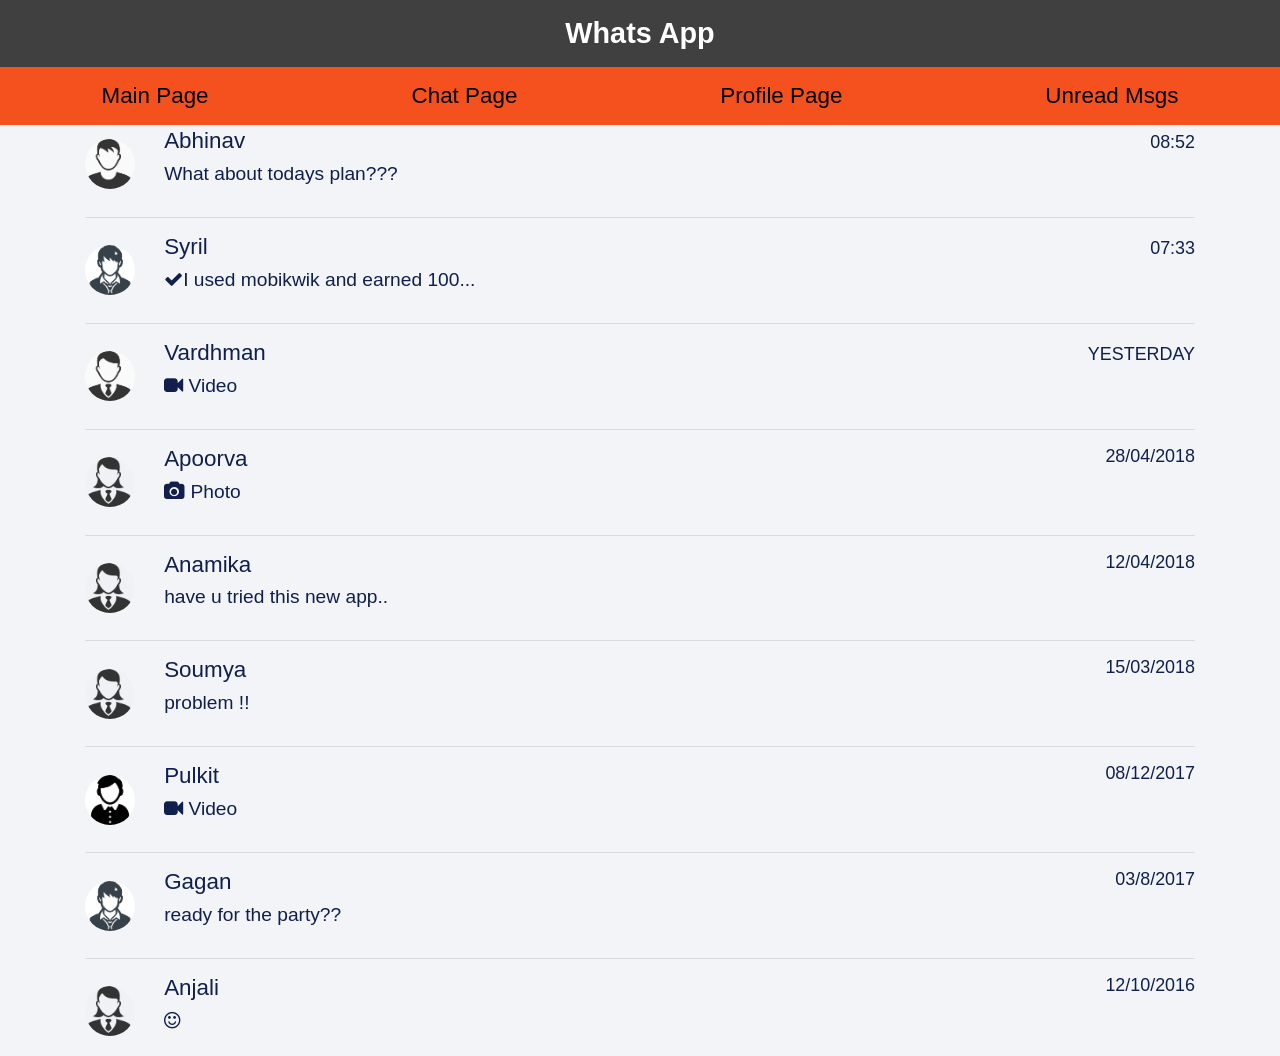
<file: index.html>
<!DOCTYPE html>
<html>
	<head>
		<meta name="viewport" content="width=device-width, initial-scale=1.0, user-scalable=no">
		<link rel="stylesheet" href="https://maxcdn.bootstrapcdn.com/bootstrap/4.1.0/css/bootstrap.min.css">

		<link rel="stylesheet" href="https://cdnjs.cloudflare.com/ajax/libs/font-awesome/4.7.0/css/font-awesome.min.css">
		
		<link rel="stylesheet" href="https://fonts.googleapis.com/icon?family=Material+Icons">

		<link rel="stylesheet" href="style.css">
		<title>
			Whats App
		</title>

		<style>
			html, body{
				font-size:16px;
				height:100%;
				background-color: #F2F4F7;
				line-height: normal;
			}
			
			.body{
				height:80%;
			}
			.nav{
				background-color: #f4511e;

			}
			.type{
				color:#00C9B1;
			}
			.msgs{
				background-color: #f4511e;
			}

			.nav > li > a {
				color: #020205;
			}
			
			ul > li :hover {
				text-decoration: none !important;
				background-color: white;
				color: #020205;
			}
			
			.txt-one{
				color:#111F4D;
			}

			.txt-two{
				background-color:#F2F4F7;
			}
			
			.bg{
				background-image:url("icons/bg2.jpg");
			}
			
			.prfl-one{
				background-color: #fffaf0;
			}

			.prfl-two{
				background-color: #ffcc00; 
			}

		</style>

	</head>

	<body>
		<div class="my-5">
			<div class="d-none d-sm-none d-md-block nav-large fixed-top">
				
				<h1 class="container-fluid head text-white mb-0 p-3" style="text-align:center"><b>Whats App</b></h1>	
				<ul class="py-0 container-fluid nav nav-pills nav-fill d-flex justify-content-center
				 pr-0" role="tablist">
				  <li class="nav-item">
				    <a class="active text-truncate" href="#main" role="tab" data-toggle="tab"><h6 class="text-truncate mb-0 py-3">Main Page</h6></a>
				  </li>
				  <li class="nav-item">
				    <a href="#chat" role="tab" data-toggle="tab"><h5 class="text-truncate mb-0 py-3">Chat Page</h5></a>
				  </li>
				  <li class="nav-item">
				    <a href="#profile" role="tab" data-toggle="tab"><h5 class="text-truncate mb-0 py-3">Profile Page</h5></a>
				  </li>
				  <li class="nav-item">
				  	<a href="#unread" role="tab" data-toggle="tab"><h5 class="text-truncate mb-0 py-3">Unread Msgs</h5></a>
				  </li>
				</ul>
			</div>

			<div class="d-block d-sm-block d-md-none fixed-top">
				<h1 class="container-fluid head text-white mb-0 p-3" style="text-align:center"><b>Whats App</b></h1>
				<ul class="pt-0 container-fluid nav nav-pills nav-fill d-flex justify-content-center 
				 pr-0" role="tablist">
				  <li class="nav-item">
				    <a class="active text-truncate text-white" href="#main" role="tab" data-toggle="tab"><h4 class="text-truncate mb-0 py-3"><i class="fa fa-comment"></i></h4></a>
				  </li>
				  <li class="nav-item">
				    <a class="text-white" href="#chat" role="tab" data-toggle="tab"><h4 class="text-truncate mb-0 py-3"><i class="fa fa-dot-circle-o"></i></h4></a>
				  </li>
				  <li class="nav-item">
				    <a class="text-white" href="#profile" role="tab" data-toggle="tab"><h4 class="text-truncate mb-0 py-3"><i class="fa fa-user"></i></h4></a>
				  </li>
				  <li class="nav-item">
				  	<a class="text-white" href="#unread" role="tab" data-toggle="tab"><h4 class="text-truncate mb-0 py-3"><i class="fa fa-envelope"></i></h4></a>
				  </li>
				</ul>
			</div>

			<div class="tab-content pt-5">
				
				<!-- Main Page -->
				<div role="tabpanel" class="tab-pane active" id="main">
			  		<div class="container txt-one">
						<div class="row mt-3 pt-3">
							<div class="col-lg-10 col-sm-10 col-9">
								<div class="row">
									<div class="col-lg-1 col-md-2 col-sm-2 col-3 d-flex justify-content-center align-items-center">
										<img src="icons/boy1.png" class="rounded-circle" width="50" height="50" alt="">
									</div>
									<div class="col-lg-11 col-md-10 col-sm-10 col-9">
										<h5 class="text-truncate">Abhinav</h5>
										<p class="text-truncate font-weight-light">What about todays plan???</p>
									</div>
								</div>
							</div>
							<div class="col-lg-2 col-sm-2 col-3 d-flex justify-content-end py-1">
								<h5 class="d-flex align-items-start"><small>08:52</small></h5>
							</div>
						</div>
						
						<hr>

						<div class="row">
							<div class="col-lg-10 col-sm-10 col-9">
								<div class="row">
									<div class="col-lg-1 col-md-2 col-sm-2 col-3 d-flex justify-content-center align-items-center">
										<img src="icons/boy2.png" width="50" height="50" alt="" class="rounded-circle">
									</div>
									<div class="col-lg-11 col-md-10 col-sm-10 col-9">
										<h5 class="text-truncate">Syril</h5>
										<p class="text-truncate font-weight-light"><i class="fa fa-check"></i>I used mobikwik and earned 100...</p>
									</div>
								</div>
							</div>
							<div class="col-lg-2 col-sm-2 col-3 d-flex justify-content-end py-1">
								<h5 class="d-flex align-items-start"><small>07:33</small></h5>
							</div>
						</div>

						<hr>
						
						<div class="row">
							<div class="col-lg-10 col-sm-10 col-9">
								<div class="row">
									<div class="col-lg-1 col-md-2 col-sm-2 col-3 d-flex justify-content-center align-items-center">
										<img src="icons/boy3.png" width="50" height="50" alt="" class="rounded-circle">
									</div>
									<div class="col-lg-11 col-md-10 col-sm-10 col-9">
										<h5 class="text-truncate">Vardhman</h5>
										<p class="text-truncate font-weight-light"><i class="fa fa-video-camera"></i> Video</p>
									</div>
								</div>
							</div>
							<div class="col-lg-2 col-sm-2 col-3 d-flex justify-content-end py-1">
								<h5 class="d-flex align-items-start"><small>YESTERDAY</small></h5>
							</div>
						</div>

						<hr>
						
						<div class="row">
							<div class="col-lg-10 col-sm-10 col-9">
								<div class="row">
									<div class="col-lg-1 col-md-2 col-sm-2 col-3 d-flex justify-content-center align-items-center">
										<img src="icons/girl2.png" width="50" height="50" alt="" class="rounded-circle">
									</div>
									<div class="col-lg-11 col-md-10 col-sm-10 col-9">
										<h5 class="text-truncate">Apoorva</h5>
										<p class="text-truncate font-weight-light"><i class="fa fa-camera"></i> Photo</p>
									</div>
								</div>
							</div>
							<div class="col-lg-2 col-sm-2 col-3">
								<h5 class="d-flex justify-content-end align-items-start"><small>28/04/2018</small></h5>
							</div>
						</div>

						<hr>
						
						<div class="row">
							<div class="col-lg-10 col-sm-10 col-9">
								<div class="row">
									<div class="col-lg-1 col-md-2 col-sm-2 col-3 d-flex justify-content-center align-items-center">
										<img src="icons/girl2.png" width="50" height="50" alt="" class="rounded-circle">
									</div>
									<div class="col-lg-11 col-md-10 col-sm-10 col-9">
										<h5 class="text-truncate">Anamika</h5>
										<p class="text-truncate font-weight-light">have u tried this new app..</p>
									</div>
								</div>
							</div>
							<div class="col-lg-2 col-sm-2 col-3">
								<h5 class="d-flex justify-content-end align-items-start"><small>12/04/2018</small></h5>
							</div>
						</div>

						<hr>
						
						<div class="row">
							<div class="col-lg-10 col-sm-10 col-9">
								<div class="row">
									<div class="col-lg-1 col-md-2 col-sm-2 col-3 d-flex justify-content-center align-items-center">
										<img src="icons/girl2.png" width="50" height="50" alt="" class="rounded-circle">
									</div>
									<div class="col-lg-11 col-md-10 col-sm-10 col-9">
										<h5 class="text-truncate">Soumya</h5>
										<p class="text-truncate font-weight-light">problem !!</p>
									</div>
								</div>
							</div>
							<div class="col-lg-2 col-sm-2 col-3">
								<h5 class="d-flex justify-content-end align-items-start"><small>15/03/2018</small></h5>
							</div>
						</div>

						<hr>
						
						<div class="row">
							<div class="col-lg-10 col-sm-10 col-9">
								<div class="row">
									<div class="col-lg-1 col-md-2 col-sm-2 col-3 d-flex justify-content-center align-items-center">
										<img src="icons/boy4.png" width="50" height="50" alt="" class="rounded-circle">
									</div>
									<div class="col-lg-11 col-md-10 col-sm-10 col-9">
										<h5 class="text-truncate">Pulkit</h5>
										<p class="text-truncate font-weight-light"><i class="fa fa-video-camera"></i> Video</p>
									</div>
								</div>
							</div>
							<div class="col-lg-2 col-sm-2 col-3">
								<h5 class="d-flex justify-content-end align-items-start"><small>08/12/2017</small></h5>
							</div>
						</div>

						<hr>
						
						<div class="row">
							<div class="col-lg-10 col-sm-10 col-9">
								<div class="row">
									<div class="col-lg-1 col-md-2 col-sm-2 col-3 d-flex justify-content-center align-items-center">
										<img src="icons/boy2.png" width="50" height="50" alt="" class="rounded-circle">
									</div>
									<div class="col-lg-11 col-md-10 col-sm-10 col-9">
										<h5 class="text-truncate">Gagan</h5>
										<p class="text-truncate font-weight-light">ready for the party??</p>
									</div>
								</div>
							</div>
							<div class="col-lg-2 col-sm-2 col-3">
								<h5 class="d-flex justify-content-end align-items-start"><small>03/8/2017</small></h5>
							</div>
						</div>

						<hr>
						
						<div class="row">
							<div class="col-lg-10 col-sm-10 col-9">
								<div class="row pb-2">
									<div class="col-lg-1 col-md-2 col-sm-2 col-3 d-flex justify-content-center align-items-center">
										<img src="icons/girl2.png" width="50" height="50" alt="" class="rounded-circle">
									</div>
									<div class="col-lg-11 col-md-10 col-sm-10 col-9">
										<h5 class="text-truncate">Anjali</h5>
										<p class="text-truncate font-weight-light"><i class="fa fa-smile-o"></i></p>
									</div>
								</div>
							</div>
							<div class="col-lg-2 col-sm-2 col-3">
								<h5 class="d-flex justify-content-end align-items-start"><small>12/10/2016</small></h5>
							</div>
						</div>
					</div>
				</div>

				<!-- Chat Page -->
			  	<div role="tabpanel" class="tab-pane fade" id="chat">
				  	<div class="container bg">
						<!-- Start of Fnd -->
						<div class="row mt-3 txt-one txt-two pt-3">
							<div class="col-lg-8 col-md-7 col-sm-5 col-6">
								<div class="row py-1">
									<div class="col-lg-2 col-md-2 col-sm-4 col-5 d-flex justify-content-center align-items-center">
										<img src="icons/boy2.png" width="50" height="50" alt="">
									</div>
									<div class="col-lg-10 col-md-10 col-sm-8 col-7">
										<h4>Vimlesh</h4>
										<p class="font-weight-bold type">typing....</p>
									</div>
								</div>
							</div>
							<div class="col-lg-4 col-md-5 col-sm-7 col-6 d-flex justify-content-end py-1">
								

								<div class="dropdown">
								    <button type="button" class="btn txt-two" data-toggle="dropdown">
								      <h4 class="d-flex align-items-center"><i class="fa fa-ellipsis-v text-one"></i></h4>
								    </button>
								    <div class="dropdown-menu dropdown-menu-right">
								      <a class="dropdown-item" href="#"><p>Contact Info</p></a>
								      <a class="dropdown-item" href="#"><p>Select Messages</p></a>
								      <a class="dropdown-item" href="#"><p>Mute</p></a>
								      <a class="dropdown-item" href="#"><p>Clear Messages</p></a>
								      <a class="dropdown-item" href="#"><p>Delete Chat</p></a>
								    </div>
							  	</div>
							</div>
						</div>
						<!-- End of Fnd -->
				
						<!-- Start of Conversation -->
						<div class="body my-1 txt-one">
							<div class="row mb-1">
								<div class="col-sm-8 col-10 d-flex justify-content-start">
									<p class="bg-light rounded p-2">Hi .................</p>
								</div>
								
							</div>

							<div class="row mb-1">
								<div class="col-sm-8 col-10 d-flex justify-content-start">
									<p class="bg-light rounded p-2">how was your trip...</p>
								</div>
							</div>

							<div class="row mb-1">
								<div class="col-sm-8 col-10 d-flex justify-content-start">
									<p class="bg-light rounded p-2">Can u send a photo of some places</p>
								</div>
							</div>
							
							<!-- Start of Img -->
							<div class="row mb-1">
								<div class="col-sm-4 col-2">
							
								</div>
								<div class="col-sm-8 col-10 d-flex justify-content-end">
									<div class="p-1 bg-light rounded d-none d-lg-block">
										<img src="icons/scenery.jpg" class="rounded" width="auto" height="250" alt="">	
									</div>

									<div class="p-1 bg-light rounded d-none d-sm-block d-lg-none">
										<img src="icons/scenery.jpg" class="rounded" width="auto" height="200" alt="">	
									</div>

									<div class="p-1 bg-light rounded d-block d-sm-none">
										<img src="icons/scenery.jpg" class="rounded" width="auto" height="150" alt="">
									</div>
								</div>
							</div>
							<!-- End of Img -->

							<div class="row mb-1">
								<div class="col-sm-4 col-2">
									
								</div>
								<div class="col-sm-8 col-10 d-flex justify-content-end">
									<p class="bg-light rounded p-2">Here's a pic taken by me</p>
								</div>
							</div>

							<div class="row mb-1">
								<div class="col-sm-8 col-10 d-flex justify-content-start">
									<p class="bg-light rounded p-2">place was too good.</p>
								</div>
							</div>

							<div class="row mb-1">
								<div class="col-sm-4 col-2">
									
								</div>
								<div class="col-sm-8 col-10 d-flex justify-content-end">
									<p class="bg-light rounded p-2">How is the pic?</p>
								</div>
							</div>

							<div class="row mb-1">
								<div class="col-sm-8 col-10 d-flex justify-content-start">
									<p class="bg-light rounded p-2">Awesome Scenery</p>
								</div>
							</div>

							<div class="row mb-1">
								<div class="col-sm-4 col-2">
									
								</div>
								<div class="col-sm-8 col-10 d-flex justify-content-end">
									<p class="bg-light rounded p-2">Yaa, guess what!! It's Kerala</p>
								</div>
							</div>		
						</div>
						<!-- End of Conversation -->

						<!-- Start of keys -->
						<div class="row txt-two pt-4">
							<div class="col-sm-1 col-2 d-flex justify-content-start align-items-center">
								 <a href="#" data-toggle="tooltip" data-placement="top" title="emojis !" class="text-dark"><h4><i class="fa fa-smile-o bg-white p-2  rounded"></i></h4></a>
							</div>

							<div class="col-sm-10 col-8">
								<form class="form-block">
								    <input type="text" class="form-control" placeholder="Type a Msg...">
								 </form>
							</div>

							<div class="col-sm-1 col-2 d-flex justify-content-end align-items-center">
								<a href="#" data-toggle="tooltip" data-placement="top" title="Mic !" class="text-dark">
									<h4 class="d-flex align-items-start"><i class="fa fa-microphone bg-white p-2 rounded"></i></h4>
								</a>
							</div>
						</div>
						<!-- End of keys -->
					</div>
			  	</div>

				<!-- Profile Page -->
			  	<div role="tabpanel" class="tab-pane fade" id="profile">
			  		<div class="container">
						<div class="row mt-3 prfl-one">
							<div class="col-lg-3 col-sm-5 col-12 p-5 d-flex justify-content-center align-items-center p-3">
								<div class="d-none d-sm-none d-md-block">
									<img src="icons/mypic4.jpg" width="150" height="150" alt="">
								</div>
								<div class="d-none d-sm-block d-md-none">
									<img src="icons/mypic4.jpg" width="120" height="120" alt="">
								</div>

								<div class="d-block d-sm-none p-3">
									<img src="icons/mypic4.jpg" width="100" height="100" alt="">
								</div>
								
							</div>
							<div class="col-lg-9 col-sm-7 col-12 px-3 py-2 prfl-two">
								<div class="d-none d-sm-block">
									<h4 class="d-flex justify-content-start align-items-center"><span class="p-3 text-truncate">Sumit</span> <button type="button" class="btn btn-outline-secondary bg-dark rounded-circle text-white" data-toggle="tooltip" data-placement="right" title="Edit User Name"><i class="fa fa-pencil"></i></button></h4>
									
									<div class="p-2">
										<button type="button" class="btn btn-dark text-white"> 
											<i class="fa fa-camera px-2"></i> Add Profile Pic
										</button>	
									</div>
								</div>

								<div class="d-block d-sm-none">
									<h4 class="d-flex justify-content-center align-items-center"><span class="p-3 text-truncate">Sumit</span> <small> <button type="button" class="btn btn-outline-secondary bg-dark rounded-circle text-white" data-toggle="tooltip" data-placement="right" title="Edit User Name" ><i class="fa fa-pencil"></i></button> </small></h4>

									<div class="p-3 d-flex justify-content-center">
										<button type="button" class="btn btn-dark text-white"> 
											<i class="fa fa-camera px-2"></i> Add Profile Pic
										</button>	
									</div>
								</div>
							</div>
						</div>
						
						<div class="my-4 prfl-two">
							<div class="row prfl-one txt-one">
								<div class="col-lg-12 col-md-12 col-sm-12 col-12 p-3">
									<h5 class="font-weight-light">About and Phone Number :</h5>
								</div>	
							</div>
						</div>

						<div class="my-4">
							<div class="row prfl-one py-3">
								<div class="col-lg-8 col-sm-10 col-8 d-flex justify-content-start align-items-center">
									<h5 class="text-truncate">Status</h5>
								</div>
								<div class="col-lg-4 col-sm-2 col-4 d-flex justify-content-end">
									<button type="button" class="btn btn-outline-secondary bg-dark rounded-circle text-white" data-toggle="tooltip" data-placement="left" title="Edit Status"><i class="fa fa-pencil"></i></button>
								</div>
							</div>
						</div>


						<div class="my-4">
							<div class="row py-3 prfl-one">
								<div class="col-lg-8 col-sm-10 col-8 d-flex justify-content-start align-items-center">
									<h5 class="text-truncate">+919817286566</h5>
								</div>
								<div class="col-lg-4 col-sm-2 col-4 d-flex justify-content-end">
									<button type="button" class="btn btn-outline-secondary bg-dark rounded-circle text-white" data-toggle="tooltip" data-placement="left" title="Edit Mobile Num"><i class="fa fa-pencil"></i></button>
								</div>
							</div>
						</div>
					</div>
			  	</div>
				
				<!-- Unread Msgs -->
			  	<div role="tabpanel" class="tab-pane fade" id="unread">
			  		<div class="container txt-one">
						<div class="row pt-3 mt-3">
							<div class="col-lg-10 col-sm-10 col-9">
								<div class="row">
									<div class="col-lg-1 col-md-2 col-sm-2 col-3 d-flex justify-content-center align-items-center">
										<img src="icons/group.jpg" width="50" height="50" alt="" class="rounded-circle">
									</div>
									<div class="col-lg-11 col-md-10 col-sm-10 col-9">
										<h5 class="text-truncate"><i class="fa fa-smile-o"></i>Sadda Adda <i class="fa fa-arrows-h"></i></h5>
										<p class="text-truncate font-weight-light"><b class="font-weight-bold">vicky : </b> lets hangout !!!</p>
									</div>
								</div>
							</div>
							<div class="col-lg-2 col-sm-2 col-3">
								<h5 class="d-flex justify-content-end"><small>17:00</small></h5>
								<p class="d-flex justify-content-end"><span class="msgs  rounded-circle p-2">25</span></p>
							</div>
						</div>

						<hr>

						<div class="row">
							<div class="col-lg-10 col-sm-10 col-9">
								<div class="row">
									<div class="col-lg-1 col-md-2 col-sm-2 col-3 d-flex justify-content-center align-items-center">
										<img src="icons/boy2.png" width="50" height="50" alt="" class="rounded-circle">
									</div>
									<div class="col-lg-11 col-md-10 col-sm-10 col-9">
										<h5 class="text-truncate">vikram</h5>
										<p class="text-truncate font-weight-light">i will arrive within 2 days</p>
									</div>
								</div>
							</div>
							<div class="col-lg-2 col-sm-2 col-3">
								<h5 class="d-flex justify-content-end"><small>13:06</small></h5>
								<p class="d-flex justify-content-end"><span class="msgs  rounded-circle p-2">07</span></p>
							</div>
						</div>

						<hr>
						
						<div class="row">
							<div class="col-lg-10 col-sm-10 col-9">
								<div class="row">
									<div class="col-lg-1 col-md-2 col-sm-2 col-3 d-flex justify-content-center align-items-center">
										<img src="icons/group.jpg" width="50" height="50" alt="" class="rounded-circle">
									</div>
									<div class="col-lg-11 col-md-10 col-sm-10 col-9">
										<h5 class="text-truncate">School Mates </h5>
										<p class="text-truncate font-weight-light"><small><i class="fa fa-check"></i></small> Holiday tour?!!</p>
									</div>
								</div>
							</div>
							<div class="col-lg-2 col-sm-2 col-3">
								<h5 class="d-flex justify-content-end"><small>10:45</small></h5>
								<p class="d-flex justify-content-end"><span class="msgs  rounded-circle p-2">22</span></p>
							</div>
						</div>

						<hr>
						
						<div class="row">
							<div class="col-lg-10 col-sm-10 col-9">
								<div class="row">
									<div class="col-lg-1 col-md-2 col-sm-2 col-3 d-flex justify-content-center align-items-center">
										<img src="icons/boy1.png" width="50" height="50" alt="" class="rounded-circle">
									</div>
									<div class="col-lg-11 col-md-10 col-sm-10 col-9">
										<h5 class="text-truncate">Lucky</h5>
										<p class="text-truncate font-weight-light"><i class="fa fa-video-camera"></i> Video</p>
									</div>
								</div>
							</div>
							<div class="col-lg-2 col-sm-2 col-3 d-flex justify-content-end py-1">
								<h5 class="d-flex align-items-start"><small>YESTERDAY</small></h5>
							</div>
						</div>

						<hr>
						
						<div class="row">
							<div class="col-lg-10 col-sm-10 col-9">
								<div class="row">
									<div class="col-lg-1 col-md-2 col-sm-2 col-3 d-flex justify-content-center align-items-center">
										<img src="icons/boy2.png" width="50" height="50" alt="" class="rounded-circle">
										
								</div>
									<div class="col-lg-11 col-md-10 col-sm-10 col-9">
										<h5 class="text-truncate">John</h5>
										<p class="text-truncate font-weight-light">Gd night</p>
									</div>
								</div>
							</div>
							<div class="col-lg-2 col-sm-2 col-3">
								<h5 class="d-flex justify-content-end align-items-start"><small>25/04/2018</small></h5>
							</div>
						</div>

						<hr>
						
						<div class="row">
							<div class="col-lg-10 col-sm-10 col-9">
								<div class="row">
									<div class="col-lg-1 col-md-2 col-sm-2 col-3 d-flex justify-content-center align-items-center">
										<img src="icons/boy3.png" width="50" height="50" alt="" class="rounded-circle">
									</div>
									<div class="col-lg-11 col-md-10 col-sm-10 col-9">
										<h5 class="text-truncate">Krishna</h5>
										<p class="text-truncate font-weight-light">Check this out</p>
									</div>
								</div>
							</div>
							<div class="col-lg-2 col-sm-2 col-3">
								<h5 class="d-flex justify-content-end align-items-start"><small>12/04/2018</small></h5>
							</div>
						</div>

						<hr>
						
						<div class="row">
							<div class="col-lg-10 col-sm-10 col-9">
								<div class="row">
									<div class="col-lg-1 col-md-2 col-sm-2 col-3 d-flex justify-content-center align-items-center">
										<img src="icons/girl2.png" width="50" height="50" alt="" class="rounded-circle">
									</div>
									<div class="col-lg-11 col-md-10 col-sm-10 col-9">
										<h5 class="text-truncate">Soumya</h5>
										<p class="text-truncate font-weight-light">problem !!</p>
									</div>
								</div>
							</div>
							<div class="col-lg-2 col-sm-2 col-3">
								<h5 class="d-flex justify-content-end align-items-start"><small>7/03/2018</small></h5>
							</div>
						</div>

						<hr>
						
						<div class="row">
							<div class="col-lg-10 col-sm-10 col-9">
								<div class="row">
									<div class="col-lg-1 col-md-2 col-sm-2 col-3 d-flex justify-content-center align-items-center">
										<img src="icons/boy2.png" width="50" height="50" alt="" class="rounded-circle">
									</div>
									<div class="col-lg-11 col-md-10 col-sm-10 col-9">
										<h5 class="text-truncate">Sekhar</h5>
										<p class="text-truncate font-weight-light"><i class="fa fa-video-camera"></i> Video</p>
									</div>
								</div>
							</div>
							<div class="col-lg-2 col-sm-2 col-3">
								<h5 class="d-flex justify-content-end align-items-start"><small>03/12/2017</small></h5>
							</div>
						</div>

						<hr>
						
						<div class="row">
							<div class="col-lg-10 col-sm-10 col-9">
								<div class="row">
									<div class="col-lg-1 col-md-2 col-sm-2 col-3 d-flex justify-content-center align-items-center">
										<img src="icons/boy1.png" width="50" height="50" alt="" class="rounded-circle">
									</div>
									<div class="col-lg-11 col-md-10 col-sm-10 col-9">
										<h5 class="text-truncate">Rocky</h5>
										<p class="text-truncate font-weight-light">Got the tkts ??</p>
									</div>
								</div>
							</div>
							<div class="col-lg-2 col-sm-2 col-3">
								<h5 class="d-flex justify-content-end align-items-start"><small>06/5/2017</small></h5>
							</div>
						</div>

						<hr>
						
						<div class="row">
							<div class="col-lg-10 col-sm-10 col-9">
								<div class="row pb-2">
									<div class="col-lg-1 col-md-2 col-sm-2 col-3 d-flex justify-content-center align-items-center">
										<img src="icons/girl2.png" width="50" height="50" alt="" class="rounded-circle">
									</div>
									<div class="col-lg-11 col-md-10 col-sm-10 col-9">
										<h5 class="text-truncate">Priya</h5>
										<p class="text-truncate font-weight-light"><i class="fa fa-smile-o"></i></p>
									</div>
								</div>
							</div>
							<div class="col-lg-2 col-sm-2 col-3">
								<h5 class="d-flex justify-content-end align-items-start"><small>01/10/2016</small></h5>
							</div>
						</div>
					</div>
			  	</div>
			</div>
		</div>

		<script src="https://ajax.googleapis.com/ajax/libs/jquery/3.3.1/jquery.min.js"></script>
  		<script src="https://cdnjs.cloudflare.com/ajax/libs/popper.js/1.14.0/umd/popper.min.js"></script>
  		<script src="https://maxcdn.bootstrapcdn.com/bootstrap/4.1.0/js/bootstrap.min.js"></script>

  		<script>
			$(function () {
  				$('[data-toggle="tooltip"]').tooltip()
			})
		</script>
	</body>
</html>
</file>
<file: style.css>
/*// Extra Large Devices*/
@media screen and (min-width:1200px){
	.head{
		font-size:1.8em;
		background-color: #404040;
	}
	p{
		font-size:1.2em;
	}
	h1,h2,h3,h4,h5,h6{
		font-size:1.4em;
	}
	
}

/*Large Devices*/
@media screen and (min-width:992px) and (max-width:1199px){
	.head{
		font-size:1.6em;
		background-color: #404040;
	}
	p{
		font-size:1em;
	}
	h1,h2,h3,h4,h5,h6{
		font-size:1.3em;
	}
	
}

/*Medium Devices*/
@media screen and (min-width:768px) and (max-width:991px){
	.head{
		font-size:1.6em;
		background-color: #404040;
	}
	p{
		font-size:1em;
	}
	h1,h2,h3,h4,h5,h6{
		font-size:1.3em;
	}
	
}

/*Small Devices*/
@media screen and (min-width:576px) and (max-width:767px){
	.head{
		font-size:1.4em;
		background-color: #404040;
	}
	p{
		font-size:0.9em;
	}
	h1,h2,h3,h4,h5,h6{
		font-size:1.2em;
	}
	
}

/*Mobile Devices*/
@media screen and (max-width:575px){
	.head{
		font-size:1.4em;
		background-color: #404040;
	}
	p{
		font-size:0.9em;
	}
	h1,h2,h3,h4,h5,h6{
		font-size:1.2em;
	}

}
</file>
